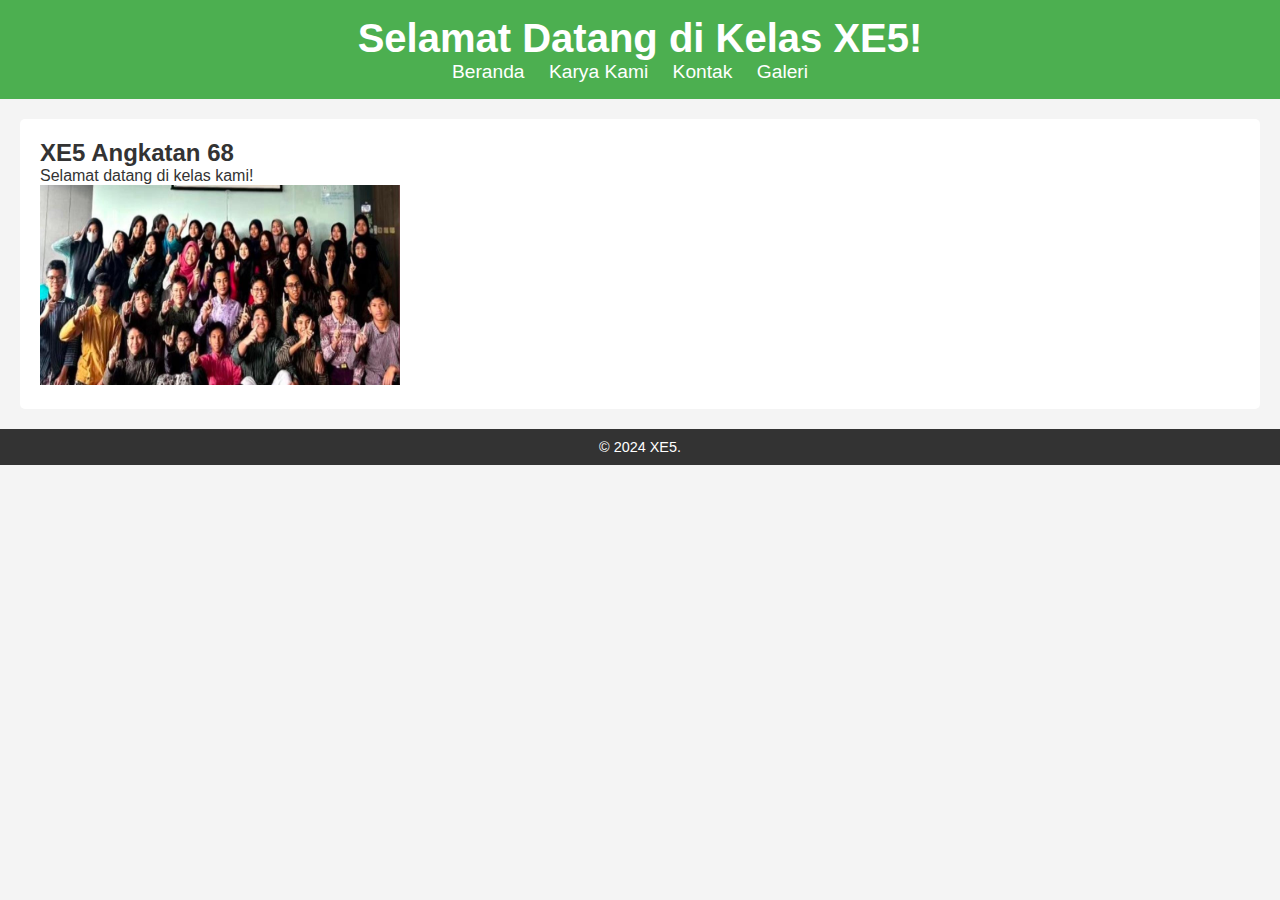
<file: index.html>
<!DOCTYPE html>
<html lang="id">
<head>
  <meta charset="UTF-8">
  <meta name="viewport" content="width=device-width, initial-scale=1.0">
  <title>XeLima</title>
  <link rel="stylesheet" href="styles.css">
</head>
<body>
  <header>
    <h1>Selamat Datang di Kelas XE5!</h1>
    <nav>
      <ul>
        <li><a href="index.html">Beranda</a></li>
        <li><a href="about.html">Karya Kami</a></li>
        <li><a href="contact.html">Kontak</a></li>
        <li><a href="galery.html">Galeri</a></li>
      </ul>
    </nav>
  </header>
  
  <section id="home">
    <h2>XE5 Angkatan 68</h2>
    <p>Selamat datang di kelas kami!</p>
    <img src="WhatsApp Image 2024-11-24 at 18.07.07_9e90d7b3.jpg"
      Width="360vh" height="200vh" /> 
  </section>
  
  <footer>
    <p>&copy; 2024 XE5.</p>
  </footer>
  
  <script src="script.js"></script>
</body>
</html>
</file>
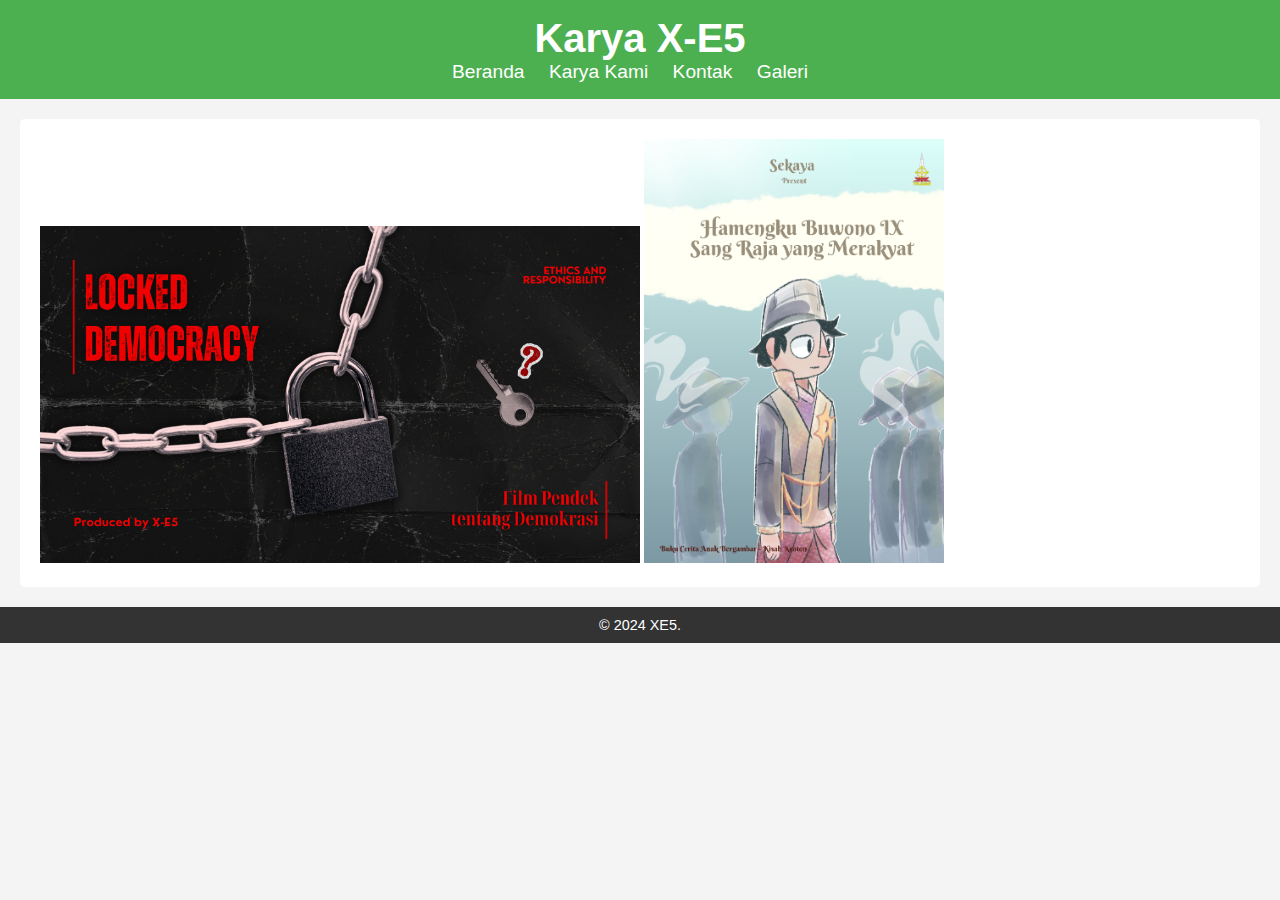
<file: about.html>
<!DOCTYPE html>
<html lang="id">
<head>
  <meta charset="UTF-8">
  <meta name="viewport" content="width=device-width, initial-scale=1.0">
  <title>XeLima</title>
  <link rel="stylesheet" href="styles.css">
</head>
<body>
  <header>
    <h1>Karya X-E5
    </h1>
    <nav>
      <ul>
        <li><a href="index.html">Beranda</a></li>
        <li><a href="about.html">Karya Kami</a></li>
        <li><a href="contact.html">Kontak</a></li>
        <li><a href="galery.html">Galeri</a></li>
      </ul>
    </nav>
  </header>

  <section id="about">

  <a href="https://youtu.be/W1_XsTRsifQ?feature=shared"><img src="WhatsApp Image 2024-11-24 at 22.51.17_1291602d.jpg" width="50%" height="50%"></a>
  <a href="E-Book Kompress.pdf"><img src="Poster Sekaya 1_20241126_203621_0000.png" width="25%" height="25%"></a>
  </section>
  
  <footer>
    <p>&copy; 2024 XE5.</p>
  </footer>

  <script src="script.js"></script>
</body>
</html>
</file>
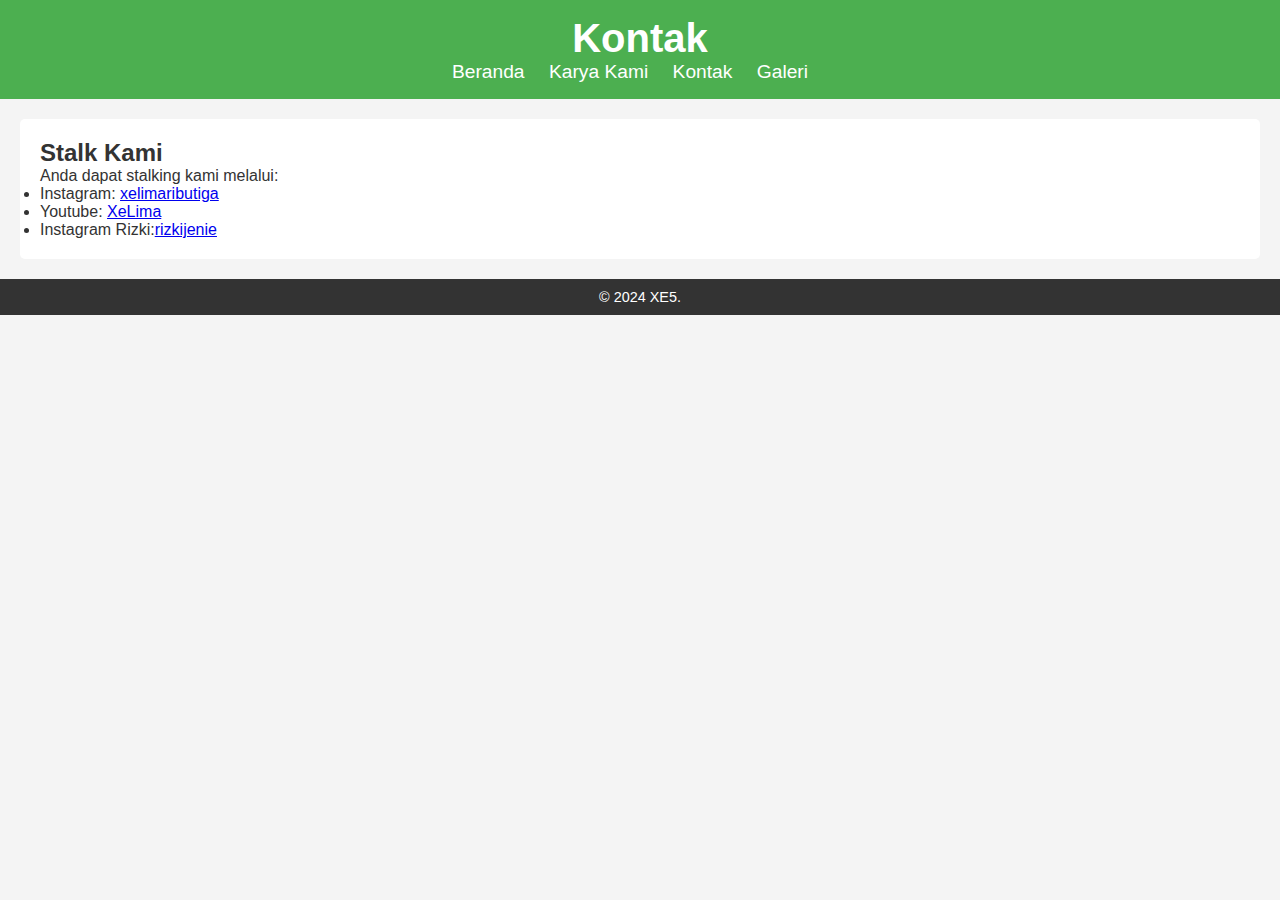
<file: contact.html>
<!DOCTYPE html>
<html lang="id">
<head>
  <meta charset="UTF-8">
  <meta name="viewport" content="width=device-width, initial-scale=1.0">
  <title>XeLima</title>
  <link rel="stylesheet" href="styles.css">
</head>
<body>
  <header>
    <h1>Kontak </h1>
    <nav>
      <ul>
        <li><a href="index.html">Beranda</a></li>
        <li><a href="about.html">Karya Kami</a></li>
        <li><a href="contact.html">Kontak</a></li>
        <li><a href="galery.html">Galeri</a></li>
      </ul>
    </nav>
  </header>
  
  <section id="contact">
    <h2>Stalk Kami</h2>
    <p>Anda dapat stalking kami melalui:</p>
    <ul>
      <li>Instagram: <a href="https://www.instagram.com/xelimaributiga?utm_source=ig_web_button_share_sheet&igsh=ZDNlZDc0MzIxNw==">xelimaributiga</a></li>
      <li>Youtube: <a href="https://www.youtube.com/@XeLima305">XeLima</a></li>
      <li>Instagram Rizki:<a href="https://www.instagram.com/rizkijenie?utm_source=ig_web_button_share_sheet&igsh=ZDNlZDc0MzIxNw==">rizkijenie</a></li>
    </ul>
  </section> 
  
  <footer>
    <p>&copy; 2024 XE5.</p>
  </footer>
  
  <script src="script.js"></script>
</body>
</html>
</file>
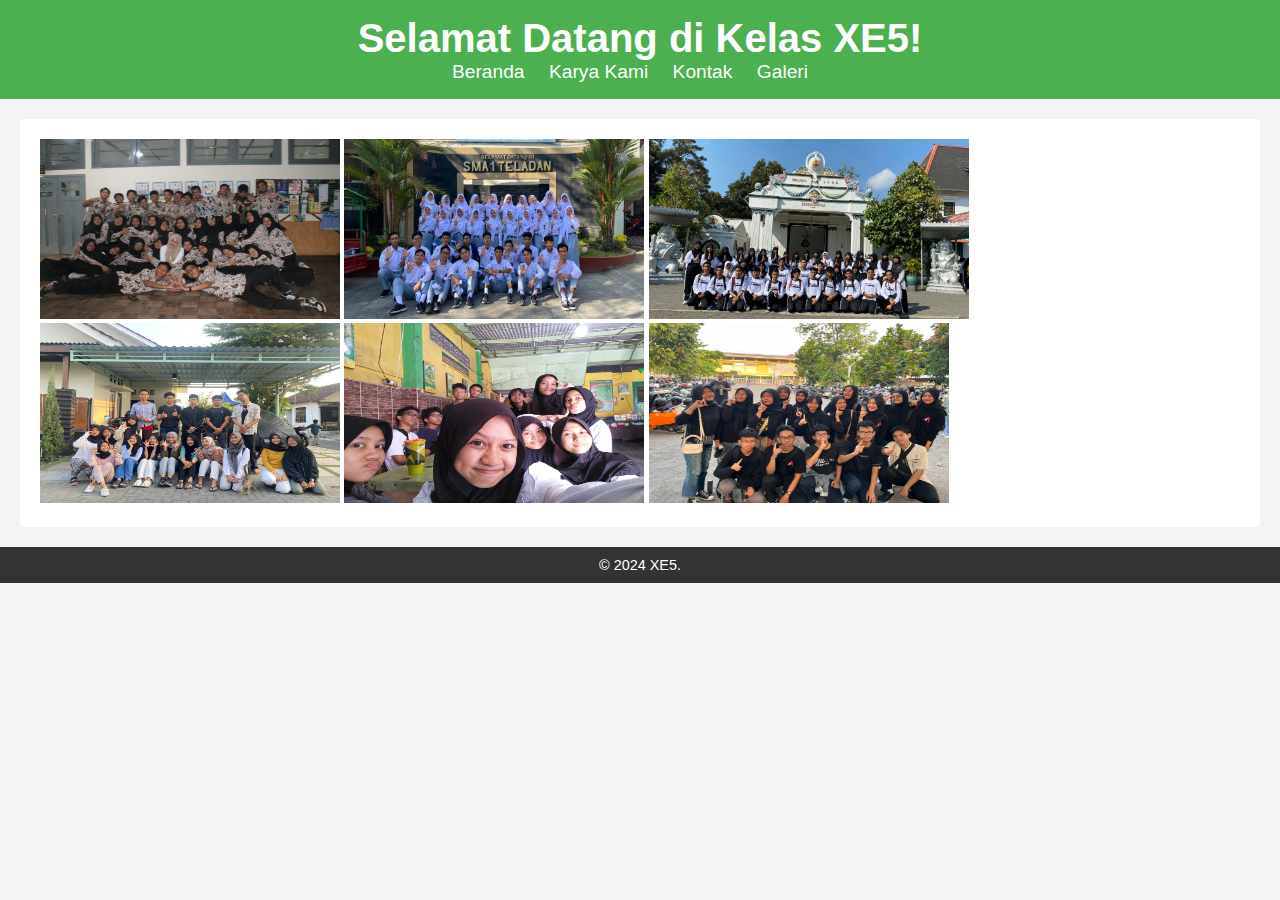
<file: galery.html>
<!DOCTYPE html>
<html lang="id">
<head>
  <meta charset="UTF-8">
  <meta name="viewport" content="width=device-width, initial-scale=1.0">
  <title>XeLima</title>
  <link rel="stylesheet" href="styles.css">
</head>
<body>
  <header>
    <h1>Selamat Datang di Kelas XE5!</h1>
    <nav>
      <ul>
        <li><a href="index.html">Beranda</a></li>
        <li><a href="about.html">Karya Kami</a></li>
        <li><a href="contact.html">Kontak</a></li>
        <li><a href="galery.html">Galeri</a></li>
      </ul>
    </nav>
  </header>
  
  <section id="home">
    <p>
    <img src="A.jpg" Width="300vh" height="180vh" /> 
    <img src="B.jpg" Width="300vh" height="180vh" /> 
    <img src="C.jpg" Width="320vh" height="180vh" />
    <br>
    <img src="D.jpg" Width="300vh" height="180vh" /> 
    <img src="E.jpg" Width="300vh" height="180vh" /> 
    <img src="F.jpg" Width="300vh" height="180vh" /> 
    </p>
  </section>
  
  <footer>
    <p>&copy; 2024 XE5.</p>
  </footer>
  
  <script src="script.js"></script>
</body>
</html>
</file>
<file: styles.css>
/* Reset some default styles */
* {
    margin: 0;
    padding: 0;
    box-sizing: border-box;
  }
  
  body {
    font-family: Arial, sans-serif;
    background-color: #f4f4f4;
    color: #333;
  }
  
  header {
    background-color: #4CAF50;
    color: white;
    text-align: center;
    padding: 1rem 0;
  }
  
  header h1 {
    font-size: 2.5rem;
  }
  
  nav ul {
    list-style: none;
    padding: 0;
  }
  
  nav ul li {
    display: inline;
    margin-right: 20px;
  }
  
  nav ul li a {
    color: white;
    text-decoration: none;
    font-size: 1.2rem;
  }
  
  section {
    padding: 20px;
    margin: 20px;
    background-color: white;
    border-radius: 5px;
  
  }
  
  footer {
    text-align: center;
    padding: 10px;
    background-color: #333;
    color: white;
  }
  
  footer p {
    font-size: 0.9rem;
  }
</file>
